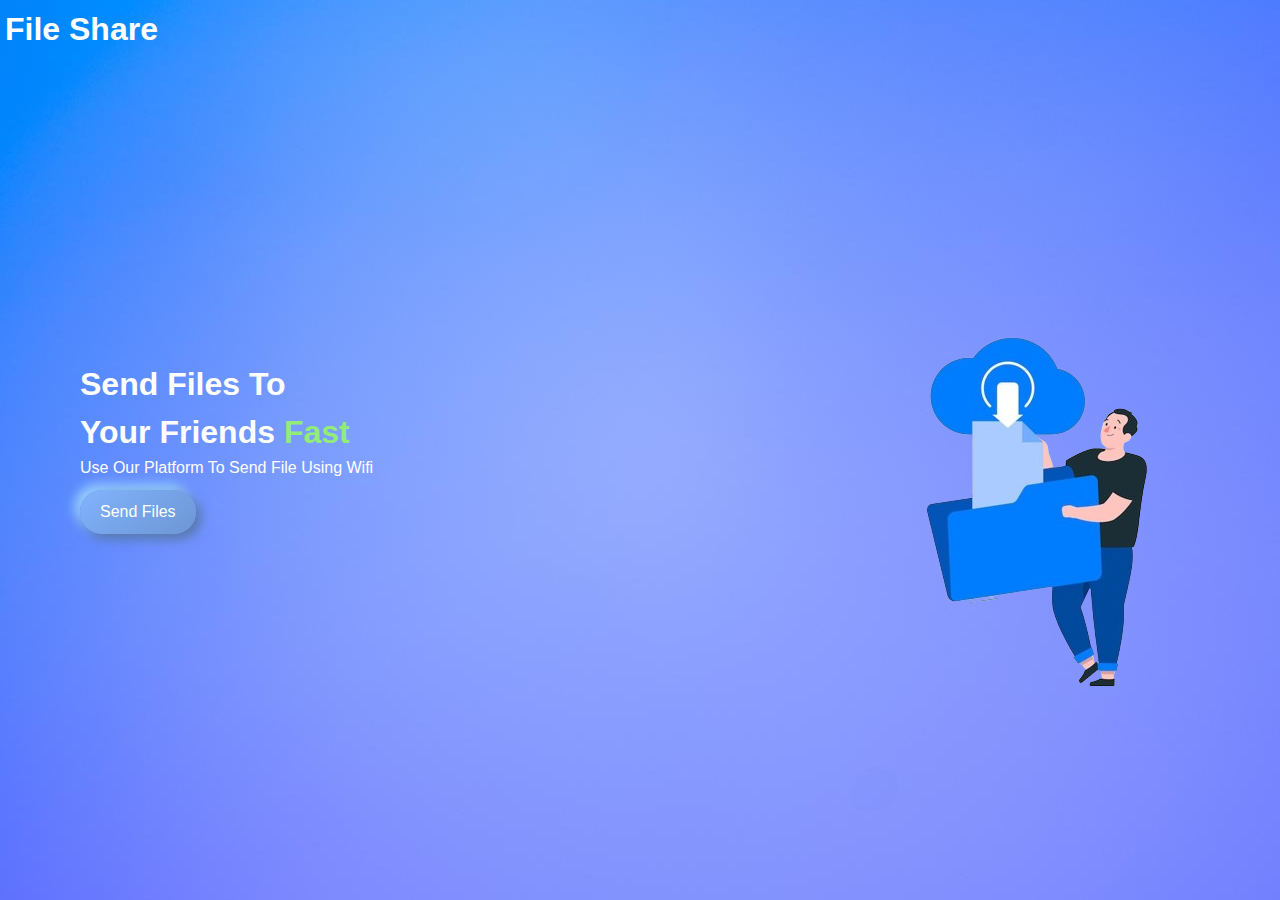
<file: FileShareUI/index.html>
<!DOCTYPE html>
<html lang="en">
<head>
<title>FileShare</title>
<meta content='width=device-width, initial-scale=1, user-scalable=1, minimum-scale=1, maximum-scale=1' name='viewport'/>
<meta content='IE=edge' http-equiv='X-UA-Compatible'/>
<link rel="stylesheet" href="./static/css/style.css">
<head>
<body>
    <div class="header">
        <div class="header-logo"><h1>File Share</h1></div>
    </div>
    <div class="container">
        <div class="content">
            <h1>Send Files To <br>Your Friends <span style="color: #92ec79;">Fast</span></h1>
            <p>Use Our Platform To Send File Using Wifi</p>
            <input class="send-btn" type="button" value="Send Files">
        </div>
        <div class="poster">
            <img src="./static/img/poster/poster2.png" alt="" class="poster_img">
        </div>
    </div>
</body>
</html>
</file>
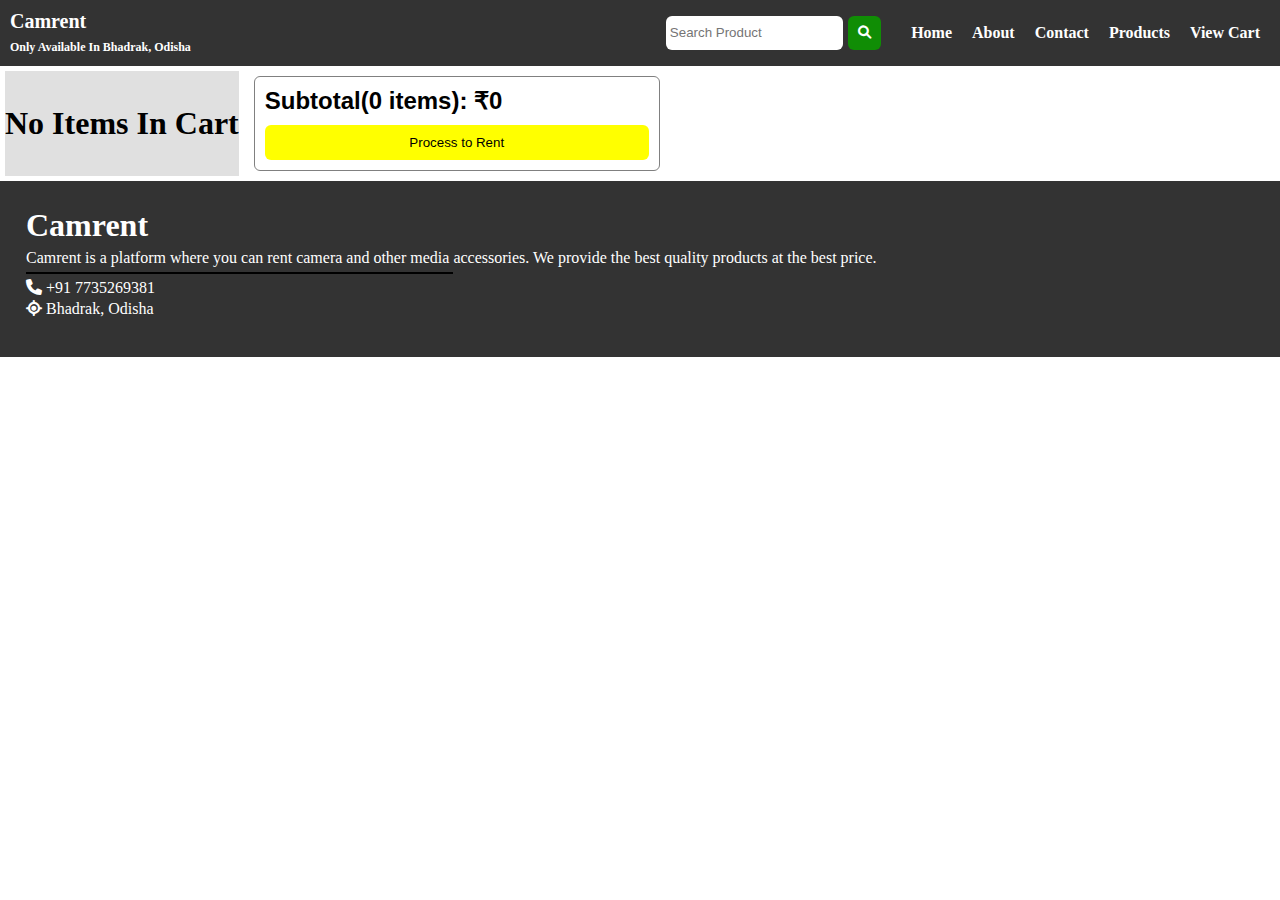
<file: Camrent/cart.html>
<!DOCTYPE html>
<html lang="en">
<head>
    <meta charset="UTF-8">
    <meta name="viewport" content="width=device-width, initial-scale=1.0">
    <link rel="stylesheet" href="./static/css/style.css">
	<!--Theme Color-->
	<meta content='#fefefe' name='theme-color'/>
	<meta content='#fefefe' name='msapplication-navbutton-color'/>
	<meta content='#fefefe' name='apple-mobile-web-app-status-bar-style'/>
	<meta content='true' name='apple-mobile-web-app-capable'/>

    <noscript>Please Enable Javascript For This Site! Else It'll Not Work Properly!!</noscript>
	
	<!-- LINK RESOURCES -->
    <link rel="stylesheet" href="https://cdnjs.cloudflare.com/ajax/libs/font-awesome/6.0.0/css/all.min.css" integrity="sha512-9usAa10IRO0HhonpyAIVpjrylPvoDwiPUiKdWk5t3PyolY1cOd4DSE0Ga+ri4AuTroPR5aQvXU9xC6qOPnzFeg==" crossorigin="anonymous" referrerpolicy="no-referrer" />
    <title>Camrent</title>
</head>
<body>
    <div class="container">
        <div class="header bg-gray-800 text-white py-5">
            <div class="logo">
                <span  class="text-white text-lg font-bold">Camrent</span> <br>
                <span onclick="sel('#bhadrakMap').classList.toggle('showb');" style="font-size: 12px; cursor: pointer;">Only Available In Bhadrak, Odisha</span>
            </div>
            <i id="menu_btn" style="font-size: 40px; transition: 0.5s;" onclick="menu_toggle()" class="fa-solid fa-bars"></i>
                <ul class="menu">
                    <li style="display: flex; flex-direction: row;"><input  style="margin-right: 5px;" type="text" name="search_inp" placeholder=" Search Product" id="">
                    <button style="background: #108d05; color: #fff; margin-right: 10px;"><i class="fa-solid fa-magnifying-glass" style="padding: 10px;"></i></button></li>
                    <a href="index.html"><li>Home</li></a>
                    <a href="about.html"><li>About</li></a>
                    <a href="contact.html"><li>Contact</li></a>
                    <a href="#"><li>Products</li></a>
                    <a href="cart.html"><li>View Cart</li></a>
                </ul>
        </div>
        <!-- <h2 style='font-family: "Source Sans Pro", "Arial", sans-serif;'>Shoping Cart </h2> -->
        <div class="main">
            <!-- <div class="banner"><img src="../static/img/banner/banner1.jpg" alt=""></div> -->
            <iframe style="position: fixed;" id="bhadrakMap" src="https://www.google.com/maps/embed?pb=!1m18!1m12!1m3!1d119153.23279525075!2d86.42021653611364!3d21.05114303659231!2m3!1f0!2f0!3f0!3m2!1i1024!2i768!4f13.1!3m3!1m2!1s0x3a1bf587cd8ce1f1%3A0x820d86656eae5320!2sBhadrak%2C%20Odisha!5e0!3m2!1sen!2sin!4v1711885767038!5m2!1sen!2sin" width="600" height="450" style="border:0;" allowfullscreen="" loading="lazy" referrerpolicy="no-referrer-when-downgrade"></iframe>
            <div class="cart-info"> <!--products-->
                <h2 style='font-family: "Source Sans Pro", "Arial", sans-serif;'>Subtotal(<span id="cart-count">0</span> items):  ₹<span id="cart-total">0</span></h2>
                <button class="cart-buy">Process to Rent</button>
            </div>
            <div class="cart-items">
                <div class="loader">Loading...</div>
                <!-- <form action="./rent" class="checkout">
                    <label for="name">Enter Your Name</label>
                    <input type="text" placeholder="Enter Your Name" name="name" id="name">
                    <label for="phone">Enter Your Phone Number</label>
                    <input type="tel" placeholder="Enter Your Phone Number" name="phone" id="phone">
                    <label for="file">Upload Your Legal Identity(Adhar/Pan)</label>
                    <input type="file" name="file" id="file">
                    <label id="lb_days" for="days">Enter Days(Rs. 350/day)</label>
                    <input type="range" name="days" value="1" min="1" max="10" id="days"><span>Payable : <span id="days_val">350/1 Days</span></span>
                    <div class="confirmation"><input type="checkbox" name="agree" id="agree"><span id="check_item_name">Are You Sure To Rent This Item</span></div>
                    <button  style="display: none; " id="submit_btn" type="submit">Place Order</button>
                    <input onclick="cancel_checkout()" style="padding: 5px; color: white; background: red; border: none;" type="button" value="Cancel">
                </form> -->
            </div>
            <script src="./static/js/main.js"></script>
            <script src="./static/js/cart.js"></script>
    </div>
    <div class="footer">
        <div class="footer-section about">
            <h1 class="logo">Camrent</h1>
            <p >
                Camrent is a platform where you can rent camera and other media accessories. We provide the best quality products at the best price.
            </p>
            <div class="border"></div>
            <div class="contact">
                <span><i class="fas fa-phone"></i> +91 7735269381</span> 
                <br><span><i class="fas fa-location"></i> Bhadrak, Odisha</span>
                <!-- <br><span><i class="fas fa-envelope"></i> support@camrent.live</span> -->
            </div>
        </div>
</div>
</div>
</body>
</html>
</file>
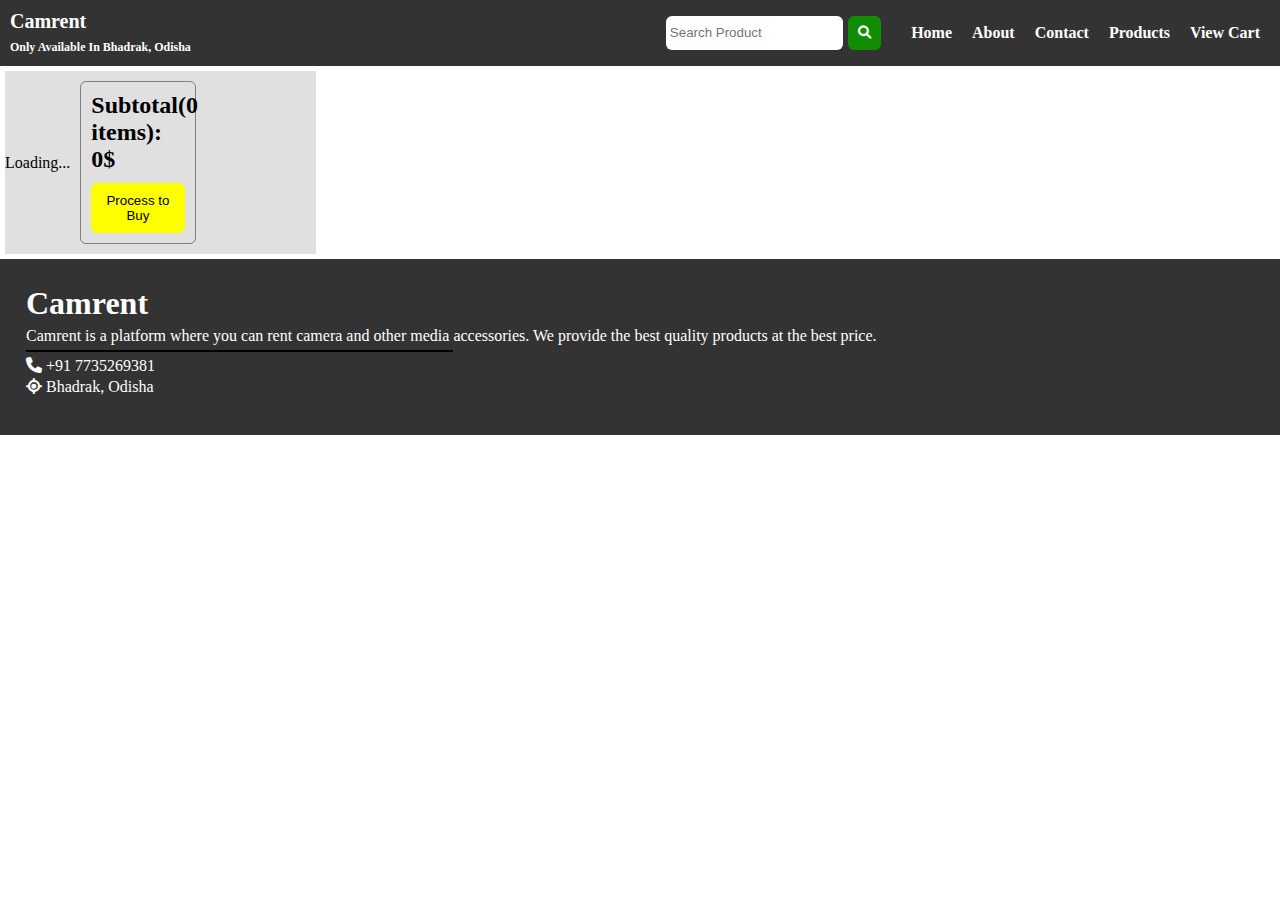
<file: Camrent/pages/cart.html>
<!DOCTYPE html>
<html lang="en">
<head>
    <meta charset="UTF-8">
    <meta name="viewport" content="width=device-width, initial-scale=1.0">
    <link rel="stylesheet" href="../static/css/style.css">
	<!--Theme Color-->
	<meta content='#fefefe' name='theme-color'/>
	<meta content='#fefefe' name='msapplication-navbutton-color'/>
	<meta content='#fefefe' name='apple-mobile-web-app-status-bar-style'/>
	<meta content='true' name='apple-mobile-web-app-capable'/>

    <noscript>Please Enable Javascript For This Site! Else It'll Not Work Properly!!</noscript>
	
	<!-- LINK RESOURCES -->
    <link rel="stylesheet" href="https://cdnjs.cloudflare.com/ajax/libs/font-awesome/6.0.0/css/all.min.css" integrity="sha512-9usAa10IRO0HhonpyAIVpjrylPvoDwiPUiKdWk5t3PyolY1cOd4DSE0Ga+ri4AuTroPR5aQvXU9xC6qOPnzFeg==" crossorigin="anonymous" referrerpolicy="no-referrer" />
    <title>Camrent</title>
</head>
<body>
    <div class="container">
        <div class="header bg-gray-800 text-white py-5">
            <div class="logo">
                <span  class="text-white text-lg font-bold">Camrent</span> <br>
                <span onclick="sel('#bhadrakMap').classList.toggle('showb');" style="font-size: 12px; cursor: pointer;">Only Available In Bhadrak, Odisha</span>
            </div>
            <i id="menu_btn" style="font-size: 40px; transition: 0.5s;" onclick="menu_toggle()" class="fa-solid fa-bars"></i>
                <ul class="menu">
                    <li style="display: flex; flex-direction: row;"><input  style="margin-right: 5px;" type="text" name="search_inp" placeholder=" Search Product" id="">
                    <button style="background: #108d05; color: #fff; margin-right: 10px;"><i class="fa-solid fa-magnifying-glass" style="padding: 10px;"></i></button></li>
                    <a href="index.html"><li>Home</li></a>
                    <a href="about.html"><li>About</li></a>
                    <a href="contact.html"><li>Contact</li></a>
                    <a href="#"><li>Products</li></a>
                    <a href="cart.html"><li>View Cart</li></a>
                </ul>
        </div>
        <div class="main">
            <!-- <div class="banner"><img src="../static/img/banner/banner1.jpg" alt=""></div> -->
            <iframe style="position: fixed;" id="bhadrakMap" src="https://www.google.com/maps/embed?pb=!1m18!1m12!1m3!1d119153.23279525075!2d86.42021653611364!3d21.05114303659231!2m3!1f0!2f0!3f0!3m2!1i1024!2i768!4f13.1!3m3!1m2!1s0x3a1bf587cd8ce1f1%3A0x820d86656eae5320!2sBhadrak%2C%20Odisha!5e0!3m2!1sen!2sin!4v1711885767038!5m2!1sen!2sin" width="600" height="450" style="border:0;" allowfullscreen="" loading="lazy" referrerpolicy="no-referrer-when-downgrade"></iframe>
            <div class="cart-items">
                <div class="cart-info">
                    <h2>Subtotal(<span id="cart-count">0</span> items):  <span id="cart-total">0</span>$</h2>
                    <button class="cart-buy">Process to Buy</button>
                </div>
                <div class="loader">Loading...</div>
                <form action="./rent" class="checkout">
                    <label for="name">Enter Your Name</label>
                    <input type="text" placeholder="Enter Your Name" name="name" id="name">
                    <label for="phone">Enter Your Phone Number</label>
                    <input type="tel" placeholder="Enter Your Phone Number" name="phone" id="phone">
                    <label for="file">Upload Your Legal Identity(Adhar/Pan)</label>
                    <input type="file" name="file" id="file">
                    <label id="lb_days" for="days">Enter Days(Rs. 350/day)</label>
                    <input type="range" name="days" value="1" min="1" max="10" id="days"><span>Payable : <span id="days_val">350/1 Days</span></span>
                    <div class="confirmation"><input type="checkbox" name="agree" id="agree"><span id="check_item_name">Are You Sure To Rent This Item</span></div>
                    <button  style="display: none; " id="submit_btn" type="submit">Place Order</button>
                    <input onclick="cancel_checkout()" style="padding: 5px; color: white; background: red; border: none;" type="button" value="Cancel">
                </form>
            </div>
            <script src="../static/js/main.js"></script>
    </div>
    <div class="footer">
        <div class="footer-section about">
            <h1 class="logo">Camrent</h1>
            <p >
                Camrent is a platform where you can rent camera and other media accessories. We provide the best quality products at the best price.
            </p>
            <div class="border"></div>
            <div class="contact">
                <span><i class="fas fa-phone"></i> +91 7735269381</span> 
                <br><span><i class="fas fa-location"></i> Bhadrak, Odisha</span>
                <!-- <br><span><i class="fas fa-envelope"></i> support@camrent.live</span> -->
            </div>
        </div>
</div>
</div>
</body>
</html>
</file>
<file: FileShareUI/static/css/style.css>
@font-face{font-family:'san-bo';font-style:normal;font-weight:400;src:url("https://fontsfree.net//wp-content/fonts/basic/sans-serif/FontsFree-Net-ProductSans-Bold.ttf")format('ttf');}
@font-face {font-family: jost; src: url(./font/jost-variable.ttf);}
@import url('https://fonts.googleapis.com/css2?family=Poppins&&family=PT+Sans+Narrow&family=Hind+Madurai&display=swap');


:root {
    /*  LAYOUT  */
    --nav-height: 50px; 
    --header-height:50px;
    --footer-font-size: 16px;

    /*  FILTER  */
    --bright1: brightness(1);

    /* FONT FAMILY */
    --bebas:"bebas neue";
    --bree:"bree serif";
    --madurai:'Hind Madurai', sans-serif;
    --poppins: 'Poppins', sans-serif;
    --sans-narrow:'PT Sans Narrow', sans-serif;

    /*  COLOR  */
    --black: #000000;
    --almost-black: #263238;
    --white: #ffffff;
    --almost-white: #FBFBFB;
    --grey-light: #CFD8DC;
    --grey: #363636;
    --grey-medium: #78909C;
    --grey-dark: #455A64;
    --primary: #1E88E5;
    --primary-dark: #1976D2;
    --secondary: #CFD8DC;
    --secondary-dark: #B0BEC5;
    --red: #EF4836;
    --cyan:cyan;
    --tcyan:rgb(61, 193, 245);
  }

::-webkit-progress-value {
  background-color: #00ff1e;
}

::-webkit-progress-bar {
  background-color: #0de3f2;
}



*{
    padding: 0;
    margin:0;
}

body{
    font-family: 'Roboto', sans-serif;
    font-size: 1rem;
    font-weight: 400;
    line-height: 1.5;
    color: #212529;
    background-color: #fff;
    background: url(../img/bg/background.jpg) no-repeat center center fixed;
    margin: 5px;
    overflow-x: hidden;
}

a{
    text-decoration: none !important;
}
.header{
    background-color: #ffffff00;
    position: absolute;
    top: 0;
    left: 0;
    width: 100%;
    z-index: 999;
    padding: 5px;
    margin-bottom: 10px;
}
.header .header-logo{
    color: #fff;
    background-color: #ffffff00;
    z-index: 999;
    position: relative;
}

.container{
    width: 100%;
    margin-right: auto;
    margin-left: auto;
    padding-right: 15px;
    padding-left: 15px;
    margin-top: 20px;
    flex-direction: row;
}
.content{
    position: absolute;
    left: 0;
    top: 40%;
    margin-left: 5rem;

}
.content *{
    color: #fff;
}
.send-btn{
    border: none;
    padding: 10px 20px;
    color: #fff;
    transition: all 0.3s ease-in-out;
    cursor: pointer;
    font-size: 1rem;
    font-weight: 400;
    line-height: 1.5;
    text-align: center;
    margin-top: 10px;
    margin-bottom: 10px;
    border-radius: 78px;
    background: linear-gradient(145deg, #81b3fd, #6d96d4);
    box-shadow:  5px 5px 12px #5677a8,
                 -5px -5px 12px #9cd7ff;
}



.poster_img{
    position: absolute;
    right: 0;
    top: 30%;
}
</file>
<file: Camrent/static/css/style.css>
/* 
Author : Hunter87 
Github : github.com/hunter87ff
*/
*{
    margin: 0;
    padding: 0;
}
/* latin-ext */
@font-face {
    font-family: 'Bree Serif';
    font-style: normal;
    font-weight: 400;
    font-display: swap;
    src: url(https://fonts.gstatic.com/s/breeserif/v17/4UaHrEJCrhhnVA3DgluA96Tp56N1.woff2) format('woff2');
    unicode-range: U+0100-02AF, U+0304, U+0308, U+0329, U+1E00-1E9F, U+1EF2-1EFF, U+2020, U+20A0-20AB, U+20AD-20C0, U+2113, U+2C60-2C7F, U+A720-A7FF;
  }
  /* latin */
  @font-face {
    font-family: 'Bree Serif';
    font-style: normal;
    font-weight: 400;
    font-display: swap;
    src: url(https://fonts.gstatic.com/s/breeserif/v17/4UaHrEJCrhhnVA3DgluA96rp5w.woff2) format('woff2');
    unicode-range: U+0000-00FF, U+0131, U+0152-0153, U+02BB-02BC, U+02C6, U+02DA, U+02DC, U+0304, U+0308, U+0329, U+2000-206F, U+2074, U+20AC, U+2122, U+2191, U+2193, U+2212, U+2215, U+FEFF, U+FFFD;
  }

:root{
    --main-color: #333;
    --secondary-color: #fff;
}

.border{
    border: 0.5px solid #000;

}

.header{
    background-color: var(--main-color);
    color: #fff;
    padding: 10px;
    display: flex;
    flex-direction: row;
    justify-content: space-between;
    min-height: 40px;
}
.header .logo{
    font-size: 20px;
    font-weight: bold;
    z-index: 999;
}

#bhadrakMap{display: none;}
.menu li input, button{
    min-height: 30px;
    border: none;
    border-radius: 6px;
}
a{
    text-decoration: none;
    color: white;
}
.hide{display: none;}
.loader{
    display: flex;
    flex-direction: column;
    justify-content: center;
    align-items: center;
}
.showb{display: block!important;}
.showf{display: flex;}
.checkout {
    border-radius: 50px;
    background: #e0e0e0;
    box-shadow:  20px 20px 60px #bebebe,-20px -20px 60px #ffffff;
    flex-direction: column;
    gap: 10px;
    padding: 10px;
    margin: 10px;
    border-radius: 10px;
    min-width: 50%;
    width: 300px;
    display: flex;
    transition: 0.5s;
    position: fixed;
    top: 20%;
    display: none;


}
.checkout input[type="text"], .checkout input[type="tel"], .checkout input[type="range"]{
    padding: 10px;
    border: 1px solid #000;
    border-radius: 5px;
}
#submit_btn{
    padding: 10px;
    border: none;
    border-radius: 5px;
    background-color: var(--main-color);
    color: #fff;
    cursor: pointer;
}
.border{
    border: 1px solid #000;
    width: 50%;
}
.addedCart{
    background-color: #f4f4f4;
    padding: 10px;
    border-radius: 10px;
    margin: 10px;
    display: none;
    flex-direction: row;
    align-items: center;
    width: fit-content;
    transition: 1.5s;
    z-index: 999;
    transform: translateY(-300%);
    position: fixed;
}
.addedCart img{
    max-height: 50px;
    max-width: 50px;
}
/* it is basically an animation class which will animate a perticular noticication from top to lower smoothly */
.slideDown{
    display: flex;
    animation: slideDown 3.5s ease-in-out!important;
}
@keyframes slideDown{
    0%{transform: translateY(-200%);}
    1%, 99%{transform: translateY(-100%); transition: 3s;}
    100%{transform: translateY(-300%);display: none;}
}


/* DESKTOP VIEW */
@media (min-width: 768px){
    #menu_btn{
        display: none;
    }
    .menu{
        display: flex;
        flex-direction: row;
        align-items: center;
        list-style: none;
    }
    .menu li{
        margin: 0 10px;
        font-weight: bold;
    }
    .menu a:hover{
        border-bottom: 2px solid #fff;
    
    }
    .container{
        width: 100%;
        overflow: hidden;
        position: absolute;
        min-height: 100vh;
    }
    
    .banner img{
        max-width: fit-content;
        height: fit-content;
    }
    .products{
        display: flex;
        flex-direction: row;
        justify-content: center;
        align-items: center;
        margin: 5px;
    }
    .product{
        display: flex;
        flex-direction: column;
        justify-content: center;
        align-items: center;
        margin: 5px;
        padding: 10px;
        background-color: #f4f4f4;
        width: 90%;
        flex-wrap: wrap;
    }
    .product img{
        max-height: 70%;
        max-width: 100%;
    }
    .product .btn{
        background: transparent;
        color: #111107;
        padding: 10px;
        padding-left: 20px;
        padding-right: 20px;
        max-height: fit-content;
        margin: 5px;
        border: 1px solid ;
    }
    .product .btn:hover{
        background-color: #111107;
        color: #fff;
        /* transition: 0.5s; */
    }

    .checkout{width: 20%!important;}


    .main{
        display: flex;
        flex: row;
    }
    .cart-info{
        order: 2;
        width: 30%;
        margin: 10px;
        margin-right: auto;
        height: fit-content;
    }
    .cart-info .btn{
        width: fit-content;
    }

    .cart-items {
        display: flex;
        flex-wrap: wrap;
        /* justify-content: flex-start; */
        align-items: center;
        margin: 5px;
        max-width: 60%;
        background: #e0e0e0;
        overflow-x: auto;
        height: auto;
        float: left;
    }
    
    .cart-item {
        /* flex: 0 0 calc(20%); */
        display: flex;
        flex-direction: row;
        margin: 5px;
        padding: 10px;
        background-color: #f4f4f4;
        flex-wrap: wrap;
    }
    .cart-item img{
        max-height: 30%;
        max-width: 30%;
        margin-right: auto;
        margin: 5px;
    }
    .cart-item-info{
        width: 60%;
        margin-left: auto;
    }
    .product-price{
        margin-right: auto;
        float: right;
    }
    .cart-item .btn{
        background: transparent;
        color: #111107;
        padding: 10px;
        padding-left: 20px;
        padding-right: 20px;
        max-height: fit-content;
        margin: 5px;
        border: 1px solid ;
    }
    .cart-item .btn:hover{
        background-color: #111107;
        color: #fff;
    }

    .footer{
        bottom: 0;
        padding: 1rem;
        margin-top: auto;
    }
    .footer .about{
        display: flex;
        flex-direction: column;
        justify-content: space-between;
        padding: 1rem;
    }

}
.cart-info{
    border-radius: 6px;
    border: 1px solid gray;
    padding: 10px;
}
.cart-buy{
    background: yellow;
    padding: 10px;
    width: 100%;
    margin-top: 10px;
}
.footer{
    background-color: var(--main-color);
    color: #fff;
    padding: 10px;
    display: flex;
    flex-direction: row;
    justify-content: space-between;
    min-height: 40px;
    /* position: absolute; */
    width: 100%;
    bottom: 0;
}
.footer *{
    margin-bottom: 5px;
}
/* MOBILE VIEW */
@media (max-width: 768px){
    .header{
        background-color: var(--main-color);
        color: #fff;
        padding: 10px;
        display: flex;
        flex-direction: row;
        justify-content: space-between;
        min-height: 40px;
        width: 95vw;
    }
    .container{
        max-width: 100vw;
        overflow: hidden;
        position: absolute;
        min-height: 100vh;
    }
    #menu_btn{
        display: absolute;
        color: #fff;
        font-size: 20px;
        /* cursor: pointer; */
        z-index: 999;
        top: 40px;
        right: 0px;
    }
    .menu{
        z-index: 1;
        display: flex;
        flex-direction: column;
        background-color: var(--main-color);
        margin-top: 47px;
        position: absolute;
        right: 0px;
        width: 0vw;
        height: 100vh;
        min-height: 100%;
        transition: 0.5s;
    }
    .menu li{
        margin-bottom: 5px;
        font-weight: bold;
        padding: 15px;
        list-style: none;
        border-bottom: 1px solid #000;
        font-size: 20px;
        font-family:arial;
        padding-left: 10px;
    }

    .menu li:hover{
        background-color: #555;
    }
    .menu li input{
        min-width: 70vw;
    }
    .rotate{
        transform: rotate(90deg);
        transition: 0.5s;
    }
    .active{
        display: flex;
        flex-direction: column;
        background-color: var(--main-color);
        width: 100vw;
        transition: 0.5s;
        height: 100vh;
    }
    .main{
        overflow-x: hidden;
        display: flex;
        flex-direction: column;
    }
    .main div img{
        display: flex;
        flex-direction: column;
        justify-content: center;
        align-items: center;
        background-color: #f4f4f4;
        padding: 20px;
        margin-top: 20px;
        width: 90%;
    }

    .banner img{
        max-width: 100%;
        height: 100%;
    }
    .products{
        display: flex;
        flex-direction: column;
        justify-content: center;
        align-items: center;
        margin: 5px;
    
    }
    .product{
        display: flex;
        flex-direction: column;
        justify-content: center;
        align-items: center;
        margin: 5px;
        padding: 10px;
        background-color: #f4f4f4;
        width: 90%;
    }
    .product .btn{
        background: transparent;
        color: #111107;
        padding: 10px;
        padding-left: 20px;
        padding-right: 20px;
        max-height: fit-content;
        margin: 5px;
        border: 1px solid ;
    }
    .product .btn:hover{
        background-color: #111107;
        color: #fff;
        /* transition: 0.5s; */
    }
    .checkout{
        width: 90vw;
        height: 100vh;
    }

    .products{
        display: flex;
        flex-direction: column;
        justify-content: center;
        align-items: center;
        margin: 5px;
    
    }
    .cart-items{
        display: flex;
        flex-direction: column;
        justify-content: center;
        align-items: center;
        padding: 10px;
        width: 100%;
    }
    .cart-item{
        display: flex;
        flex-direction: column;
        justify-content: center;
        align-items: left;
        padding: 10px;
        background-color: #f4f4f4;
        width: 80%;
        margin: 5px;
    }
    .product-price{
        margin-right: auto;
        float: right;
    }
    .cart-info{
        width: 90%;
        margin: 10px;
    }
    .cart-item .btn{
        background: transparent;
        color: #111107;
        padding: 10px;
        padding-left: 20px;
        padding-right: 20px;
        max-height: fit-content;
        margin: 5px;
        border: 1px solid ;
    }
    .cart-item .btn:hover{
        background-color: #111107;
        color: #fff;
        /* transition: 0.5s; */
    }
    .mborder{
        border: 1px solid #000;
        width: 50%;
    }

}
</file>
